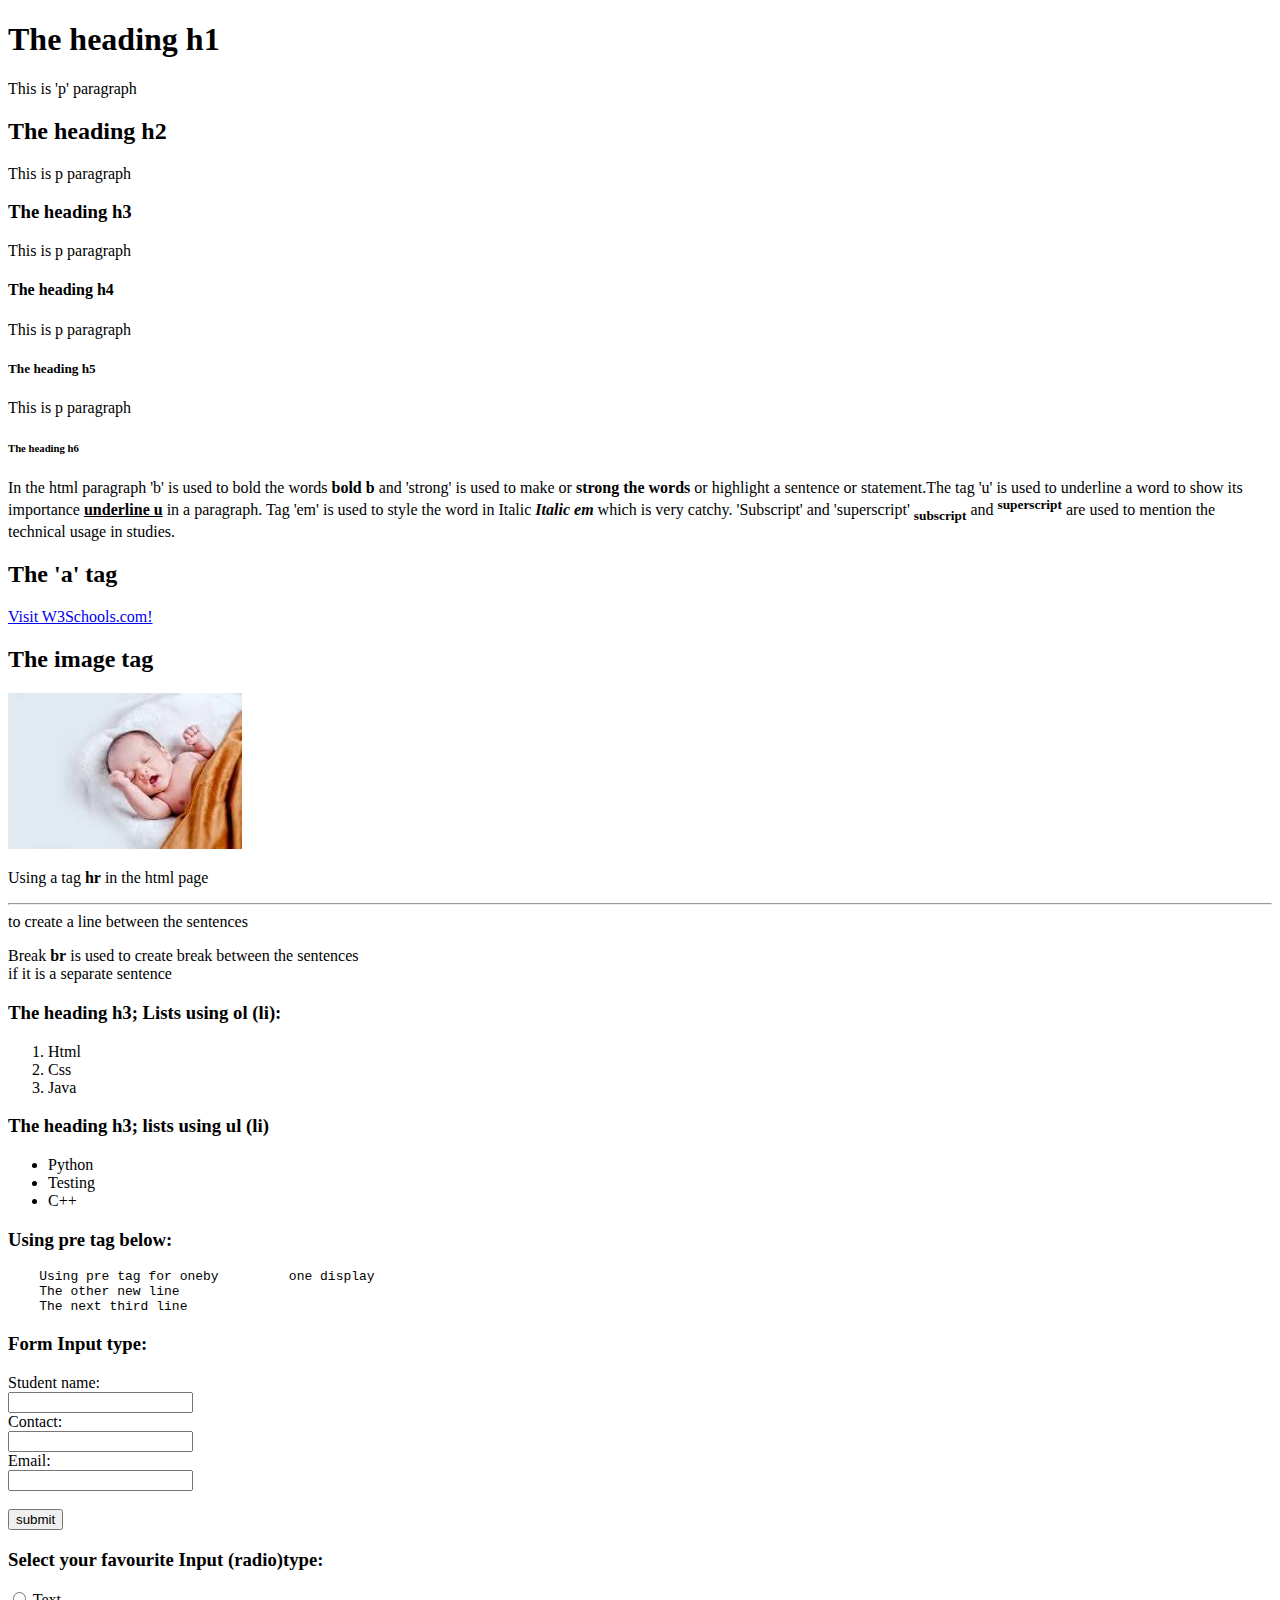
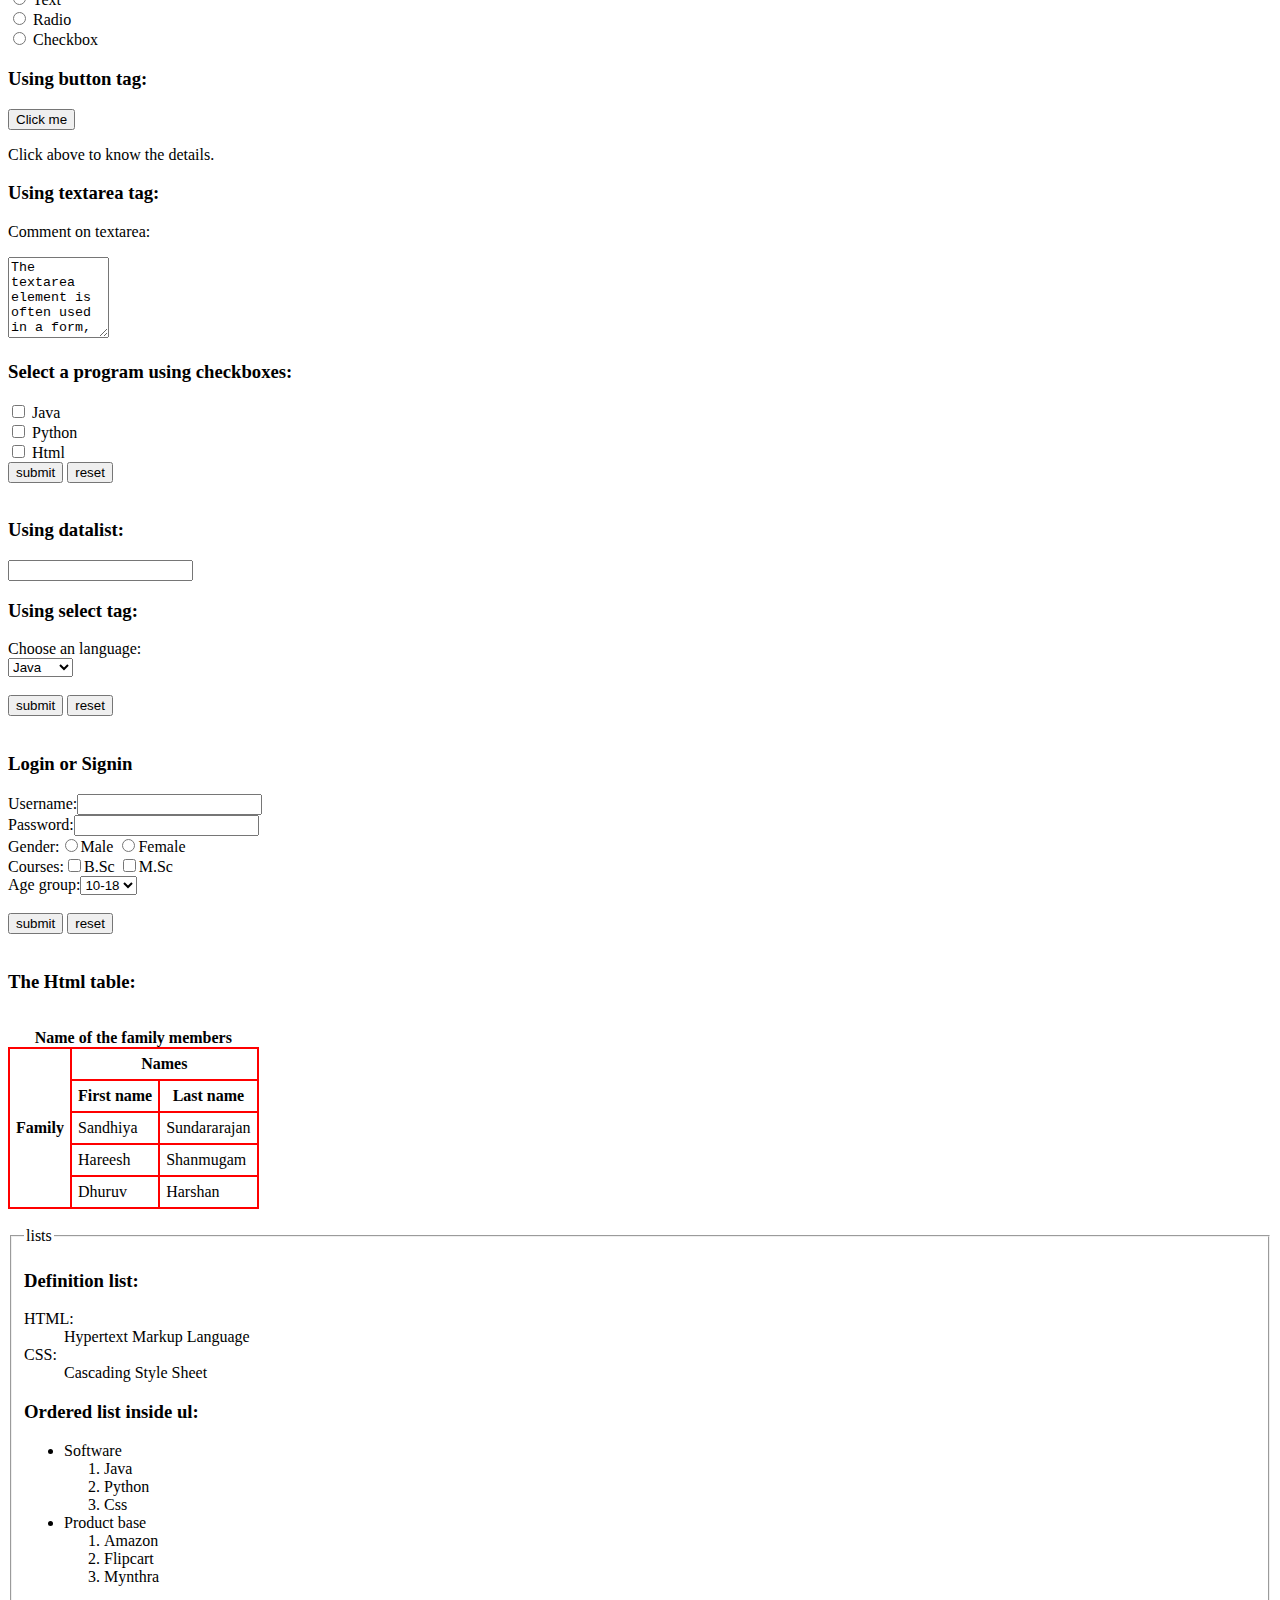
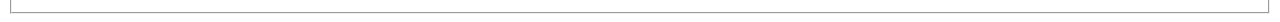
<file: index.html>
<!DOCTYPE html>
<html>
    <head>
        <title>New webpage title</title>
        <style>
            table,td,th{
                border-collapse:collapse;
                border:2px solid red;
                }
        </style>
    </head>
    <body>
        <h1>The heading h1</h1>
        <p>This is 'p' paragraph</p>
        <h2>The heading h2</h2>
        <p>This is p paragraph</p>
        <h3>The heading h3</h3>
        <p>This is p paragraph</p>
        <h4>The heading h4</h4>
        <p>This is p paragraph</p>
        <h5>The heading h5</h5>
        <p>This is p paragraph</p>
        <h6>The heading h6</h6>
        <p>In the html paragraph 'b' is used to bold the words <b>bold b</b> and 'strong' is used to make or <strong><b>strong</b> the words</strong> or highlight a sentence or statement.The tag 'u' is used to underline a word to show its importance <u><b>underline u</b></u> in a paragraph. Tag 'em' is used to style the word in Italic <em><b>Italic em</b></em> which is very catchy. 'Subscript' and 'superscript' <sub><b>subscript</b></sub> and <sup><b>superscript</b></sup> are used to mention the technical usage in studies.</p>
<h2>The 'a' tag</h2>
    <a href="https://www.w3schools.com">Visit W3Schools.com!</a>

<h2>The image tag</h2>
    <img src="cute baby.jpg"; alt="smiling baby" width=""  height=""><br>
<p>Using a tag <b>hr</b> in the html page <hr> to create a line between the sentences</p>
<p>Break <b>br</b> is used to create break between the sentences <br> if it is a separate sentence </p>
<h3>The heading h3; Lists using ol (li):</h3>
<ol>
    <li>Html</li>
    <li>Css</li>
    <li>Java</li>
</ol>

<h3>The heading h3; lists using ul (li)</h3>
<ul>
    <li>Python</li>
    <li>Testing</li>
    <li>C++</li>
</ul>
<h3>Using pre tag below:</h3>
<pre>
    Using pre tag for oneby         one display
    The other new line
    The next third line
</pre>
<h3>Form Input type:</h3>
<form>
    <label>Student name:</label><br>
    <input type="text"><br>
    <label>Contact:</label><br>
    <input type="number"><br>
    <label>Email:</label><br>
    <input type="email"><br><br>
    <input type="submit" value="submit">

</form>
<h3>Select your favourite Input (radio)type:</h3>
<form>
    <input type="radio" name="fav language">
    <label>Text</label><br>
    <input type="radio" name="fav language">
    <label>Radio</label><br>
    <input type="radio" name="fav language">
    <label>Checkbox</label><br>
</form>
<h3>Using button tag:</h3>
<button>Click me</button>
<p>Click above to know the details.</p>
<h3>Using textarea tag:</h3>
<form>
    <p><label>Comment on textarea:</label></p>
    <textarea name="comment" rows="5" cols="10">The textarea element is often used in a form, to collect user inputs like comments or reviews.</textarea>
</form>
<h3>Select a program using checkboxes:</h3>
<form>
    <input type="checkbox">
    <label>Java</label><br>
    <input type="checkbox">
    <label>Python</label><br>
    <input type="checkbox">
    <label>Html</label><br>
    <input type="submit" value="submit">
    <input type="reset" value="reset">
</form><br>
<h3>Using datalist:</h3>
<form>
    <input list="browsers" name="browsers">
    <datalist id="browsers">
        <option value="firefox">
        <option value="chrome">
        <option value="UC">
        <option value="IX">
    </datalist>
</form>

<h3>Using select tag:</h3>
<form>
    <label>Choose an language:</label><br>
    <select><br>
        <option>Java</option><br>
        <option>Python</option><br>
        <option>Testing</option><br>
    </select><br><br>
    <input type="submit" value="submit">
    <input type="reset" value="reset"><br>
    </form><br>

<!-- <form>
    <datalist id="browers"><br>
        <option value="Java">
        <option value="Python">
        <option value="Testing">
</form><br> -->
<h3>Login or Signin</h3>
<form>

    <label>Username:</label><input type="text" name="uname" maxlength="15" required/><br>
    Password:<input type="password" id="pwd" name="pwd" maxlength="8"><br>
    Gender:<input type="radio" name="gender" value="male" required>Male
    <input type="radio" name="gender" value="female" required>Female <br>
    Courses:<input type="Checkbox" name="course" value=B.Sc>B.Sc    
            <input type="Checkbox" name="course" value=M.Sc>M.Sc<br>
            Age group:<select name="age">
                <option>10-18</option>
                <option>18-25</option>
                <option>25-32</option>
                </select><br><br>
        <input type="submit" value="submit">
        <input type="reset" value="reset"><br>
            
</form><br>
<h3>The Html table:</h3>

<table cellpadding="6">
    
    <caption><b>Name of the family members</b></caption>
    <tr>
        <th rowspan="6">Family</th>
    </tr>   
    <tr>
        <th colspan="2">Names</th>
    </tr>   
<tr>
    <th>First name</th>
    <th>Last name</th>
</tr>
<tr>
    <td>Sandhiya</td>
    <td>Sundararajan</td>
</tr>
<tr>
     <td>Hareesh</td>
     <td>Shanmugam</td>
</tr>
<tr>
    <td>Dhuruv</td>
    <td>Harshan</td><br>
</tr>
</table><br>

<fieldset >
    <legend>lists</legend> 
    <h3>Definition list:</h3>
    <dl>
        <dt>HTML:</dt>
        <dd>Hypertext Markup Language</dd>
        <dt>CSS:</dt>
        <dd>Cascading Style Sheet</dd>
    </dl>
    <h3>Ordered list inside ul:</h3>
    <ul>
        <li>Software</li>
        <ol><li>Java</li>
            <li>Python</li>
            <li>Css</li>
        </ol>
        <li>Product base</li>
        <ol><li>Amazon</li>
            <li>Flipcart</li>
            <li>Mynthra</li>   
        </ol>
    </ul>
</fieldset>


</body>
</html>
</file>
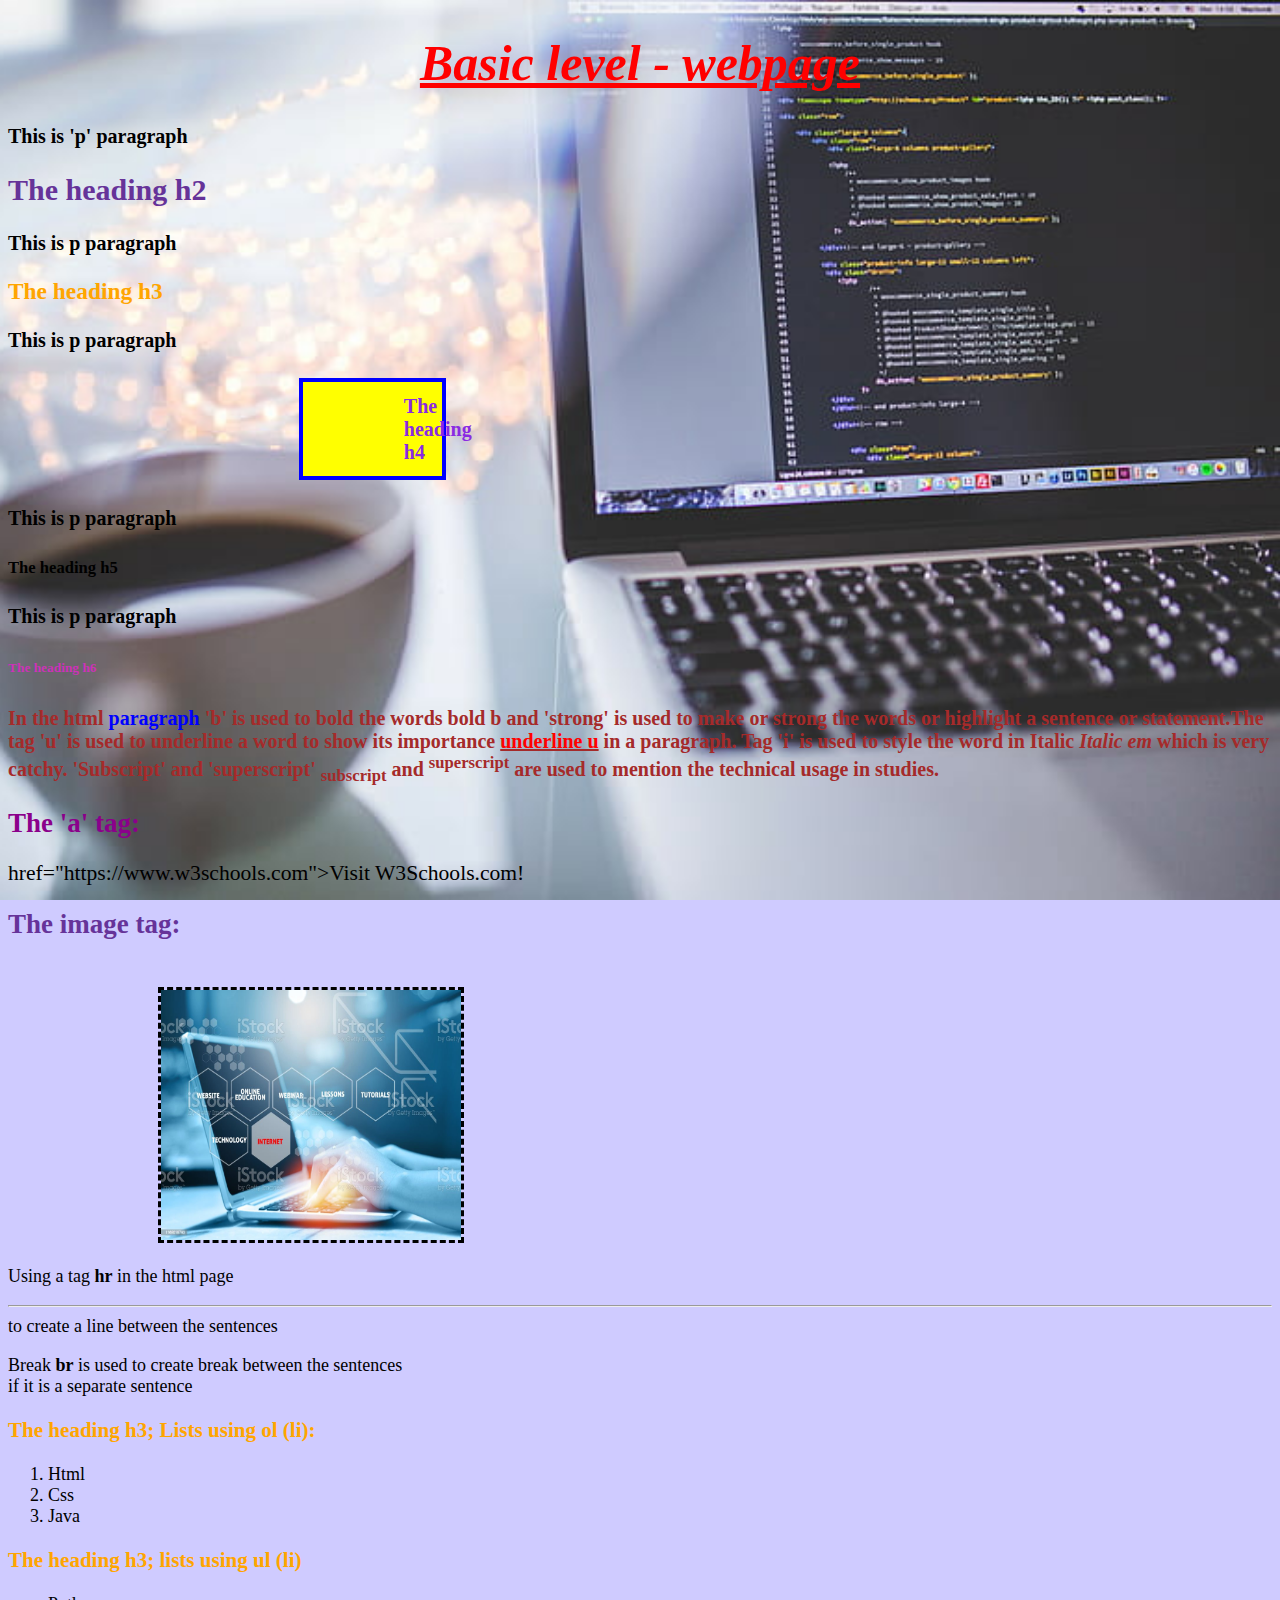
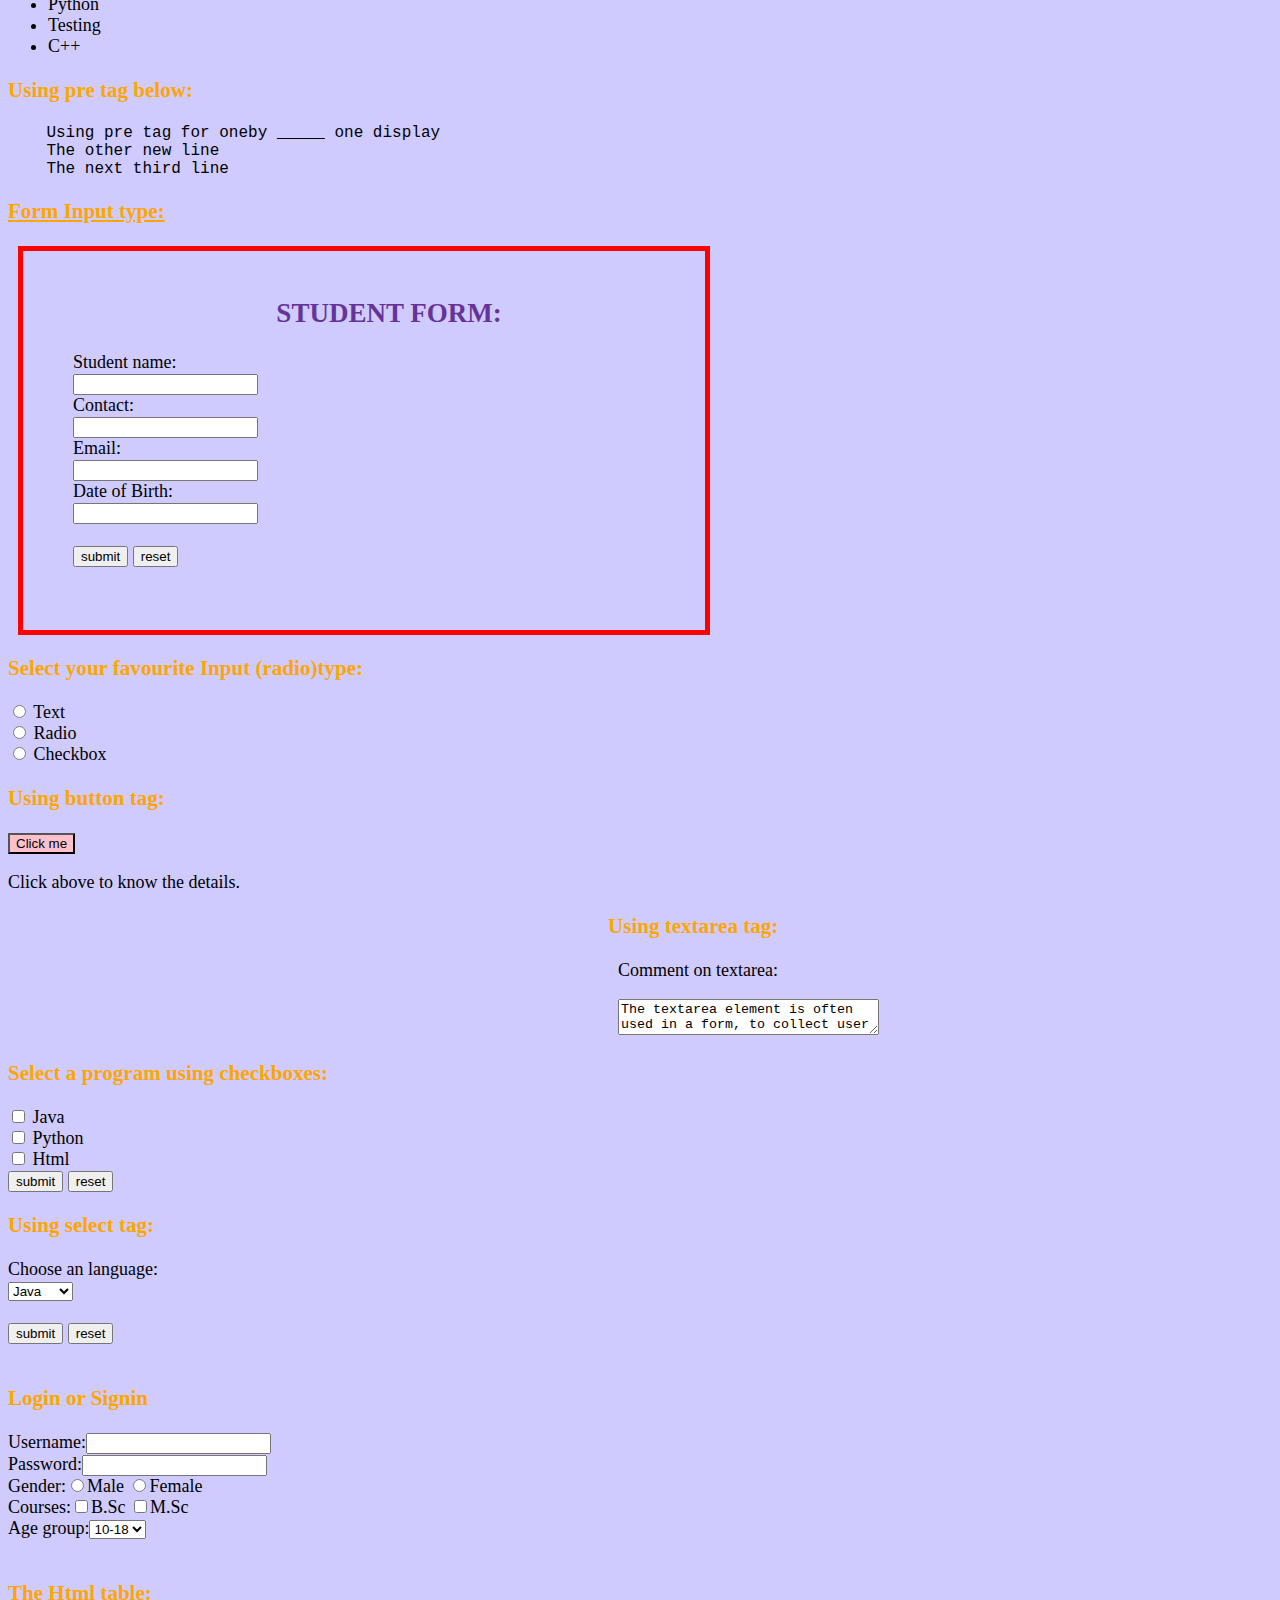
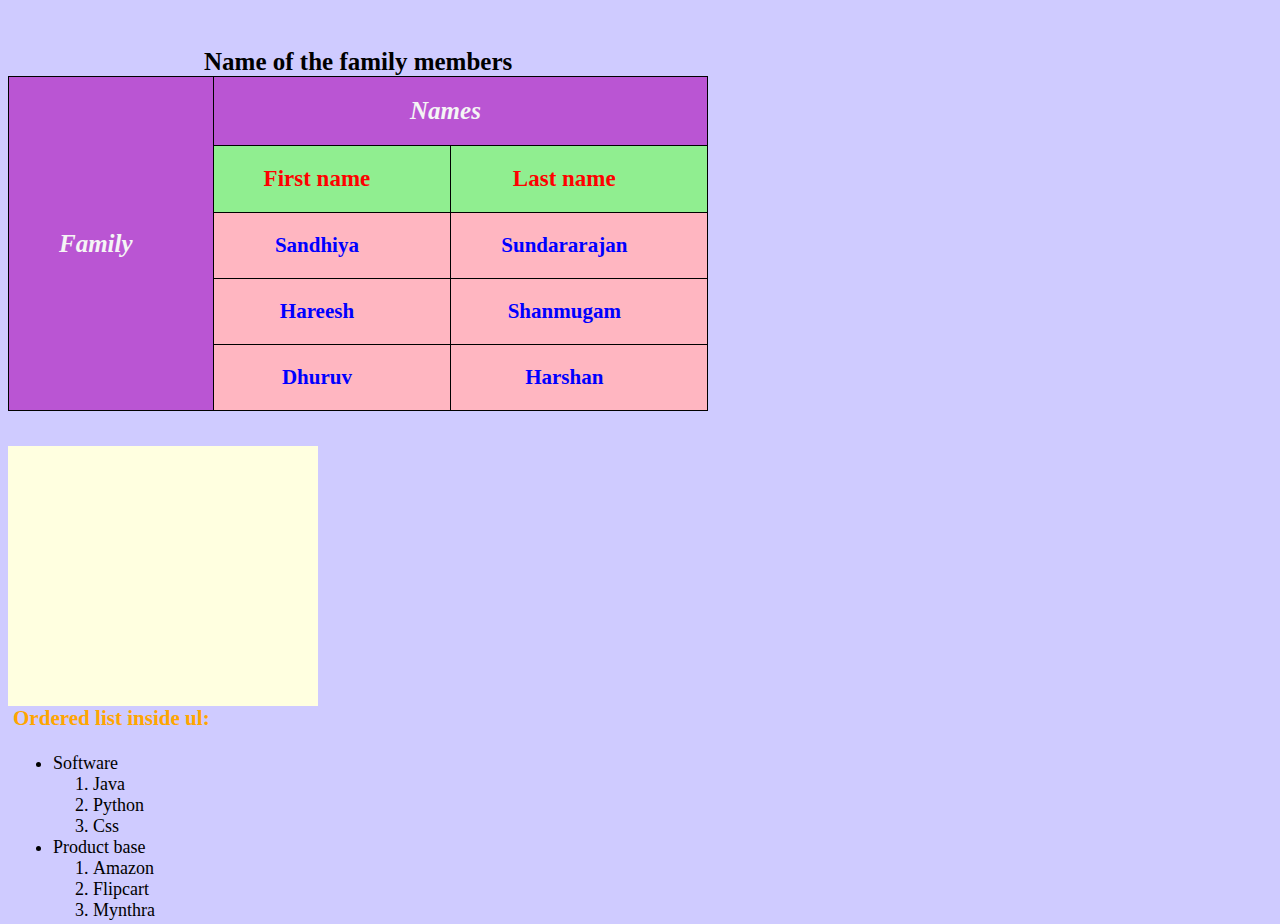
<file: cssinhtml.html>
<!DOCTYPE html>
<html>
    <head>
        <title>CSS in HTML</title>
        <style>
            body{
                background-color: rgba(136, 127, 255, 0.404);
                background-image:url(background1.jpg);
                background-repeat: no-repeat;
                background-size:cover;
                background-attachment: fixed;
                background-position: right top;
                font-size:large;
            }
              h1{
                color:red;
                font-style:italic;
                text-align:center;
                font-size: 50px;
            }
            h2{
                color:rebeccapurple;
            }
            h3{
                color:orange;
            }
            
            a:hover{
                color: red;
                font-weight: bolder;
            }
            .pic{
                border:3px;
                border-style:dashed;
                margin-left:150px;
                /* margin-right:10px; */
                margin-top:25px;
                border-color:black;
            }
            #image{
                font-style: normal;
                font-size: larger;

            }
            #div{
                font-size:20px;
                font-family:serif;
                font-weight: bold;
                
             }
             table {
             font-family: 'Times New Roman', Times, serif;
             border-collapse: collapse;
             background-color: mediumorchid;
             background-size:100px;
             font-weight: bold;
            font-size: 25px;
            text-align:center;
            }

             td, th {
             border: 1px solid black;
             text-align: center;
             padding: 20px;
             padding-right: 80px;
             padding-left:50px;
             
            }
            #border{
                border:4px solid blue;
                margin-right:900px;
                margin-left: 23%;
                padding-left: 8%;
                padding-right: 3%;
                padding-top: 1%;
                padding-bottom: 1%;
                background-color: yellow;
                color:blueviolet;
                font-size: 30x;
             }
                .relpos{
                    border:5px solid red;
                    width:50%;
                    margin-left:10px;
                    margin-right:1000px;
                    padding-left:50px;
                    /* padding-right:100%; */
                    padding-top: 2%;
                    padding-bottom: 5%;
                    
                }
                #button{
                    background-color: pink;
            
                }
                #boxcolor{
                    background-color: lightgreen;
                    font-size: 23px;
                    font-style:normal;
                    color:red;
                    
                }
                .design{
                    font-size:21px;
                    background-color:lightpink;
                    color: blue;
                    font-style: normal;
                }
                .rowcol{
                    font-size:25px;
                    font-style:italic;
                    color: whitesmoke;
                }
                .textarea{
                    margin-left:610px;
                    margin-top:10px;
                }
                .display{
                    display:inline-block;
                }
                /* .inline{
                    display:block;
                }  */
                
                .left{
                    background-color: white;
                    width: 300px;
                    height: 250px;
                    padding: 5px;
                    float:right;
                    margin-right: 1350px;
                    }
                .right{
                    background-color:lightyellow;
                    /* border: 1px solid blue; */
                    width: 300px;
                    height: 250px;
                    padding: 5px;
                    margin-top: 35px;
                    margin-bottom: 50px;
                }
                  
        </style>
    </head>
    <body>
        <div id="div">
        <h1><u>Basic level - webpage</u></h1>
        <p>This is 'p' paragraph</p>
        <h2>The heading h2</h2>
        <p>This is p paragraph</p>
        <h3>The heading h3</h3>
        <p>This is p paragraph</p>
        <h4 id="border">The heading h4</h4>
        <p>This is p paragraph</p>
        <h5>The heading h5</h5>
        <p>This is p paragraph</p>
        <h6 style="color:rgb(205, 50, 184)">The heading h6</h6>
        <p style="color: brown;">In the html <span style="color:blue;">paragraph</span> 'b' is used to bold the words <b>bold b</b> and 'strong' is used to make or <strong><b>strong</b> the words</strong> or highlight a sentence or statement.The tag 'u' is used to underline a word to show its importance <u><b><span style="color:red;">underline u</span></b></u> in a paragraph. Tag 'i' is used to style the word in Italic <i><b>Italic em</b></i> which is very catchy. 'Subscript' and 'superscript' <sub><b>subscript</b></sub> and <sup><b>superscript</b></sup> are used to mention the technical usage in studies.</p>
    </div> 
<h2 style="color:darkmagenta">The 'a' tag:</h2>
    <a  id="image"> href="https://www.w3schools.com">Visit W3Schools.com!</a>

<h2 >The image tag:</h2>
    <img src="webimage.jpg" alt="IT related" class="pic" width="300px"  height="250px"><br>
<p>Using a tag <b>hr</b> in the html page <hr> to create a line between the sentences</p>
<p>Break <b>br</b> is used to create break between the sentences <br> if it is a separate sentence </p>
<h3>The heading h3; Lists using ol (li):</h3>
<ol>
    <li>Html</li>
    <li>Css</li>
    <li>Java</li>
</ol>

<h3>The heading h3; lists using ul (li)</h3>
<ul>
    <li>Python</li>
    <li>Testing</li>
    <li>C++</li>
</ul>
<h3>Using pre tag below:</h3>
<pre>
    Using pre tag for oneby <u>     </u> one display
    The other new line
    The next third line
</pre>
<h3 style="text-decoration-line:underline">Form Input type:</h3>
<form class="relpos">
    
    <h2 style="text-align:center">STUDENT FORM:</h2>
    <label>Student name:</label><br>
    <input type="text"><br>
    <label>Contact:</label><br>
    <input type="number"><br>
    <label>Email:</label><br>
    <input type="email"><br>
    <label>Date of Birth:</label><br>
    <input type="number"><br><br>
    
    <input type="submit" value="submit">
    <input type="reset" value="reset">

</form>
<h3>Select your favourite Input (radio)type:</h3>
<form>
    <input type="radio" name="fav language">
    <label>Text</label><br>
    <input type="radio" name="fav language">
    <label>Radio</label><br>
    <input type="radio" name="fav language">
    <label>Checkbox</label><br>
</form>
<h3>Using button tag:</h3>
<button id="button">Click me</button>
<p>Click above to know the details.</p>


<h3 style=margin-left:600px >Using textarea tag:</h3>
<form class="textarea">
    <p><label>Comment on textarea:</label></p>
    <textarea name="comment" rows="2" cols="30">The textarea element is often used in a form, to collect user inputs like comments or reviews.</textarea>
</form>

<h3>Select a program using checkboxes:</h3>
<form>
    <input type="checkbox">
        <label>Java</label><br>
    <input type="checkbox">
        <label>Python</label><br>
    <input type="checkbox">
        <label>Html</label><br>
    <input type="submit" value="submit">
    <input type="reset" value="reset">
</form>
<h3>Using select tag:</h3>
<form>
    <label>Choose an language:</label><br>
    <select><br>
        <option>Java</option><br>
        <option>Python</option><br>
        <option>Testing</option><br>
    </select><br><br>
    <input type="submit" value="submit">
    <input type="reset" value="reset">
</form><br>
<h3>Login or Signin</h3>
<form>

    Username:<input type="text" name="uname" maxlength="15"/><br>
    Password:<input type="password" name="upass" maxlength="8"/><br>
    Gender:<input type="radio" name="gender" value="male">Male
           <input type="radio" name="gender" value="female"/>Female<br>
    Courses:<input type="Checkbox" name="course" value=B.Sc/>B.Sc    
            <input type="Checkbox" name="course" value=M.Sc/>M.Sc<br>
            Age group:<select name="age">
                <option>10-18</option>
                <option>18-25</option>
                <option>25-32</option>
                </select><br>
</form><br>
<h3>The Html table:</h3>

<table>
    
    <caption><b>Name of the family members</b></caption>
    <tr class="rowcol">
        <th rowspan="6">Family</th>
    </tr>   
    <tr class="rowcol">
        <th colspan="2">Names</tr>
    </tr>   
<tr id="boxcolor">
    <th>First name</th>
    <th>Last name</th>
</tr>
<tr class="design">
    <td>Sandhiya</td>
    <td>Sundararajan</td>
</tr>
<tr class="design">
     <td>Hareesh</td>
     <td>Shanmugam</td>
</tr>
<tr class="design">
    <td>Dhuruv</td>
    <td>Harshan</td><br>
</tr>
</table>

<div>
    <div class="left">
  <h3>Definition list:</h3>
    <dl>
        <dt>HTML:</dt>
        <dd>Hypertext Markup Language</dd>
        <dt>CSS:</dt>
        <dd>Cascading Style Sheet</dd>
    </dl>
    </div>
    <div class="right">
    <h3>Ordered list inside ul:</h3>
    <ul>
        <li>Software</li>
        <ol>
            <li>Java</li>
            <li>Python</li>
            <li>Css</li>
        </ol>
        <li>Product base</li>
        <ol>
            <li>Amazon</li>
            <li>Flipcart</li>
            <li>Mynthra</li>   
        </ol>
    </ul>
     </div>
</div>
</body>
</html>
</file>
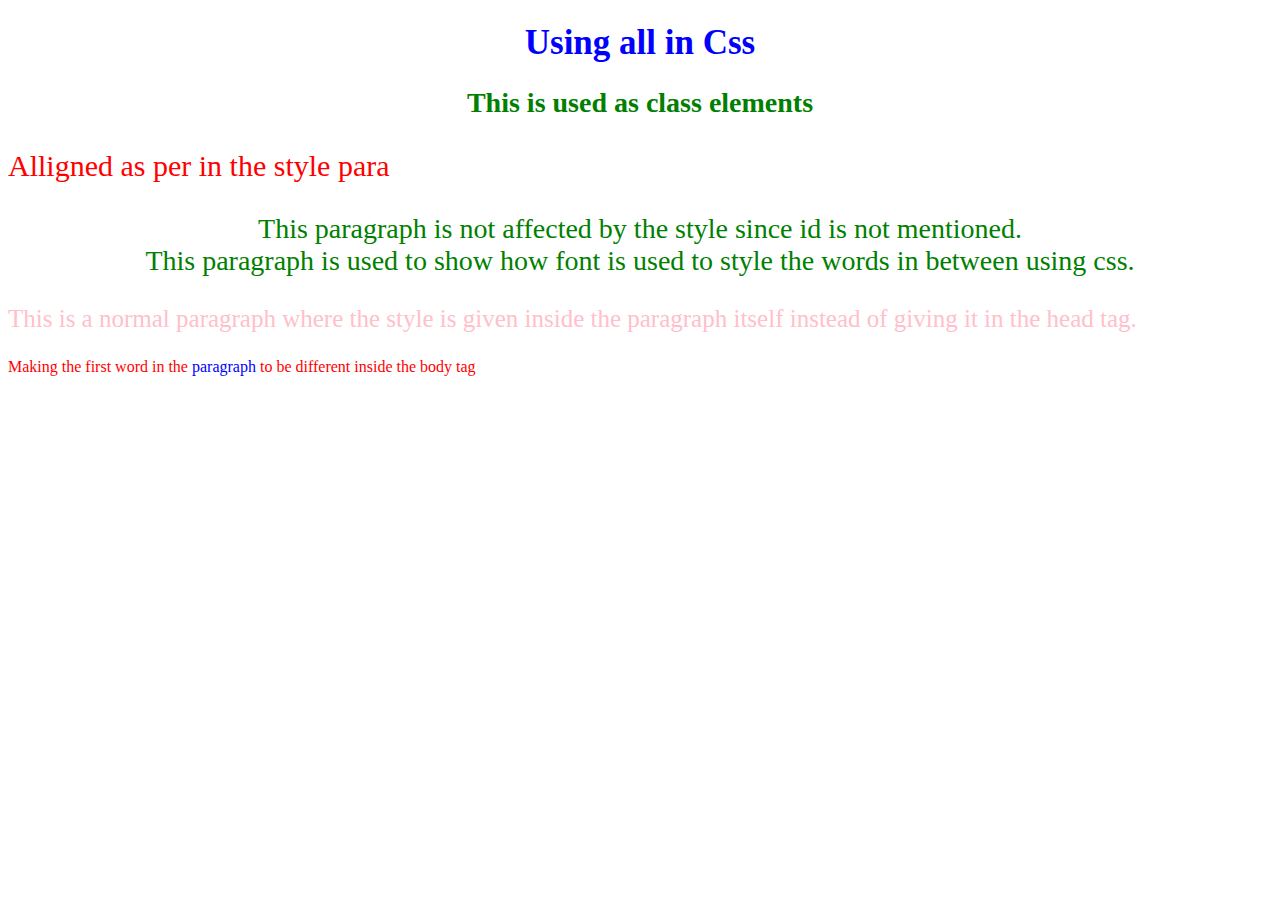
<file: cssonly.html>
<!DOCTYPE html>
<html>
<head>
<style>
h1
{ text-align: center;
  color:blue;
  font-size:35px;
}
.center {
  text-align: center;
  color: green;
  font-size:28px;
}
#para1 {
  text-align: left;
  color: red;
  font-size:30px;
}
.sandy
{
text-align: left;
color:pink;
font-style:verdana;
font-size:25px;
}
</style>
</head>

<body>
<h1>Using all in Css</h1>
<h2 class="center">This is used as class elements</h1>
<p id="para1">Alligned as per in the style para</p>
<p class="center">This paragraph is not affected by the style since id is not mentioned.<br>
This paragraph is used to show how font is used to style the words in between using css.</p>
<p class="sandy"> This is a normal paragraph where the style is given inside the paragraph itself instead of giving it in the head tag.</p>
<p style="color:red;"> Making the first word in the <span style="color:blue">paragraph</span> to be different inside the body tag</p>
</body>
</html>
</file>
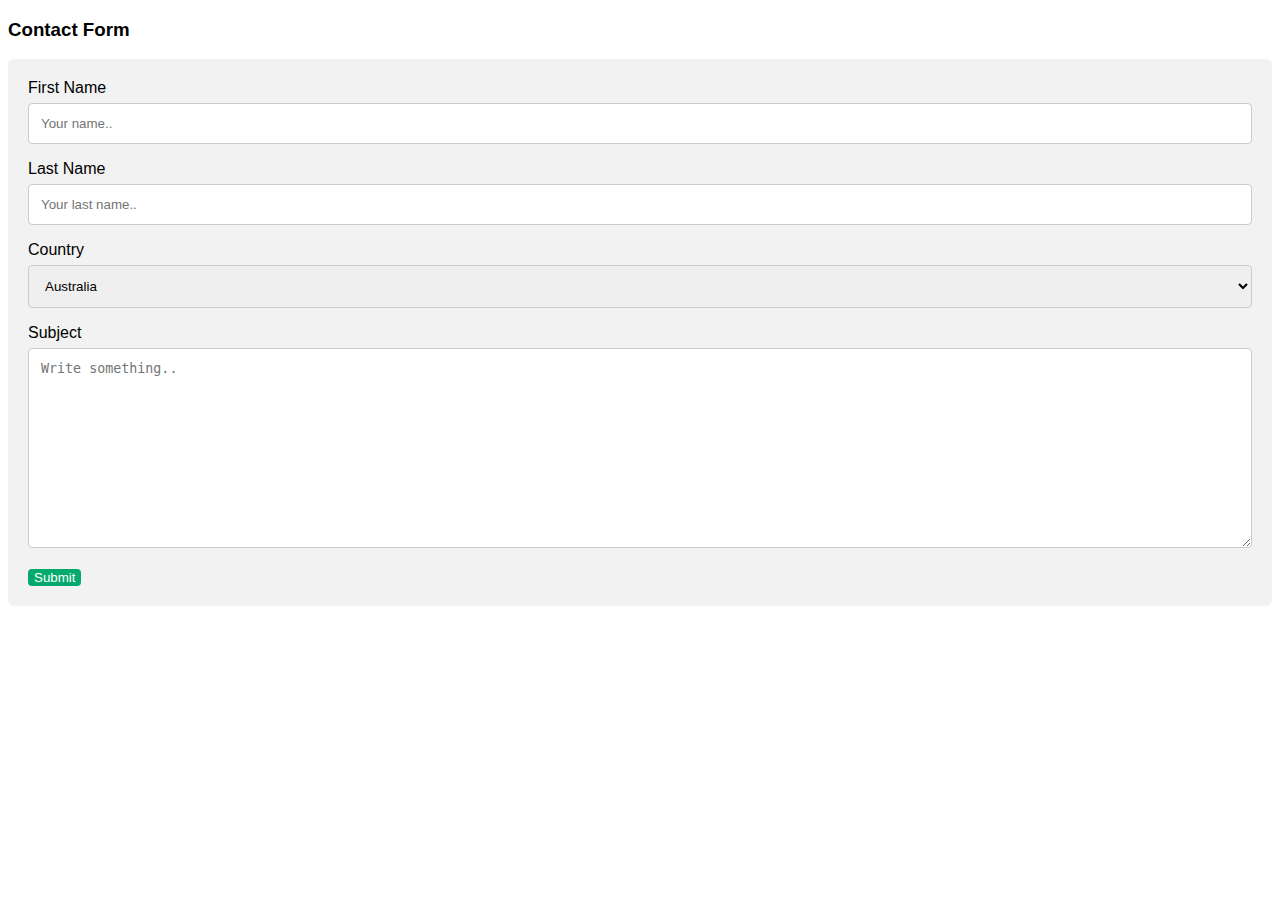
<file: formsample.html>
<!DOCTYPE html>
<html>
<head>
<meta name="viewport" content="width=device-width, initial-scale=1">
<style>
body {font-family: Arial, Helvetica, sans-serif;}
* {box-sizing:b;}

input[type=text], select, textarea {
  width: 100%;
  padding: 12px;
  border: 1px solid #ccc;
  border-radius: 4px;
  box-sizing: border-box;
  margin-top: 6px;
  margin-bottom: 16px;
  resize: vertical;
}

input[type=submit] {
  background-color: #04AA6D;
  color: white;
  
  border: none;
  border-radius: 4px;
  cursor: pointer;
}

input[type=submit]:hover {
  background-color: #45a049;
}

.container {
  border-radius: 6px;
  background-color: #f2f2f2;
  padding: 20px;
}
</style>
</head>
<body>

<h3>Contact Form</h3>

<div class="container">
  <form action="/action_page.php">
    <label for="fname">First Name</label>
    <input type="text" id="fname" name="firstname" placeholder="Your name..">

    <label for="lname">Last Name</label>
    <input type="text" id="lname" name="lastname" placeholder="Your last name..">

    <label for="country">Country</label>
    <select id="country" name="country">
      <option value="australia">Australia</option>
      <option value="canada">Canada</option>
      <option value="usa">USA</option>
    </select>

    <label for="subject">Subject</label>
    <textarea id="subject" name="subject" placeholder="Write something.." style="height:200px"></textarea>

    <input type="submit" value="Submit">
  </form>
</div>

</body>
</html>
</file>
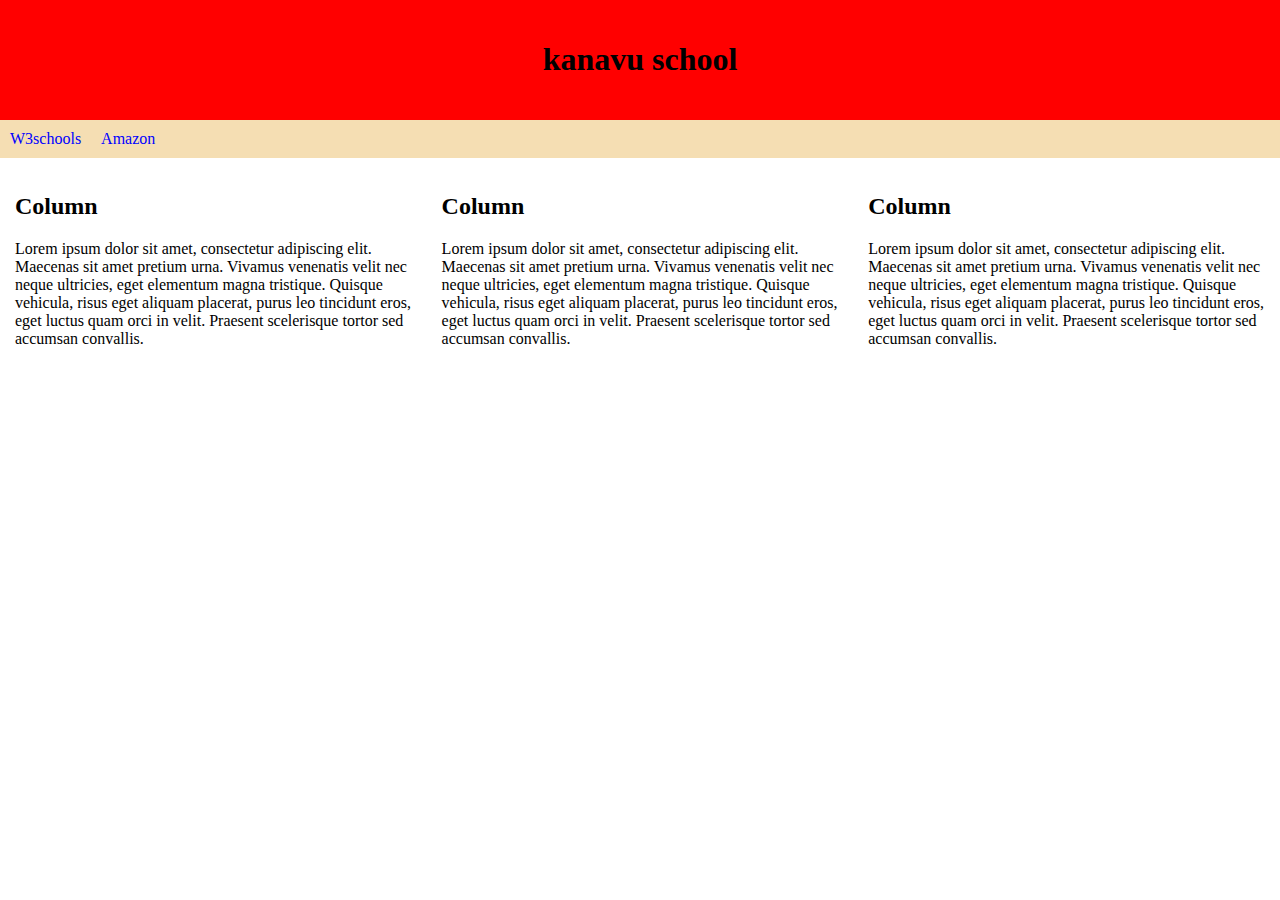
<file: headfootnavi.html>
<!DOCTYPE html>
<html>
    <head>
        <title>
            website creation
        </title>
        <meta name="viewport" width="device-width">
        <style>
        body{margin:0;}
        .header
        {background:red;
        padding:20px;
        text-align:center;}
        .topnav{overflow:hidden;
        background-color: wheat;}
        .topnav a
        {float:left;
        color:blue;
        text-align: center;
        display: block;
        padding:10px;
        text-decoration:none;}
        .topnav a:hover
        {background-color: blue;
        color:white;}
        .column
        {padding:15px;
        width:33.33%;
        float:left;
        }
        .row::after
        {content:"";
        display:table;
        clear:both;
        }
        @media screen and (max-width:600px)
        {.column
        {width:100%;}
        }
        *{box-sizing:border-box;}


        </style>
    </head>
    <body>
        <div class="header">
            <h1>
                kanavu school
            </h1>
        </div>
        <div class="topnav">
            <a href="https://www.w3schools.com/" target="_blank">W3schools</a>
            <a href="http://www.amazon.in/" target="_blank">Amazon</a>
        </div>
        <div class="row">
            <div class="column">
              <h2>Column</h2>
              <p>Lorem ipsum dolor sit amet, consectetur adipiscing elit. Maecenas sit amet pretium urna. Vivamus venenatis velit nec neque ultricies, eget elementum magna tristique. Quisque vehicula, risus eget aliquam placerat, purus leo tincidunt eros, eget luctus quam orci in velit. Praesent scelerisque tortor sed accumsan convallis.</p>
            </div>
            
            <div class="column">
              <h2>Column</h2>
              <p>Lorem ipsum dolor sit amet, consectetur adipiscing elit. Maecenas sit amet pretium urna. Vivamus venenatis velit nec neque ultricies, eget elementum magna tristique. Quisque vehicula, risus eget aliquam placerat, purus leo tincidunt eros, eget luctus quam orci in velit. Praesent scelerisque tortor sed accumsan convallis.</p>
            </div>
            
            <div class="column">
              <h2>Column</h2>
              <p>Lorem ipsum dolor sit amet, consectetur adipiscing elit. Maecenas sit amet pretium urna. Vivamus venenatis velit nec neque ultricies, eget elementum magna tristique. Quisque vehicula, risus eget aliquam placerat, purus leo tincidunt eros, eget luctus quam orci in velit. Praesent scelerisque tortor sed accumsan convallis.</p>
            </div>
          </div>
          
    </body>
</html>
</file>
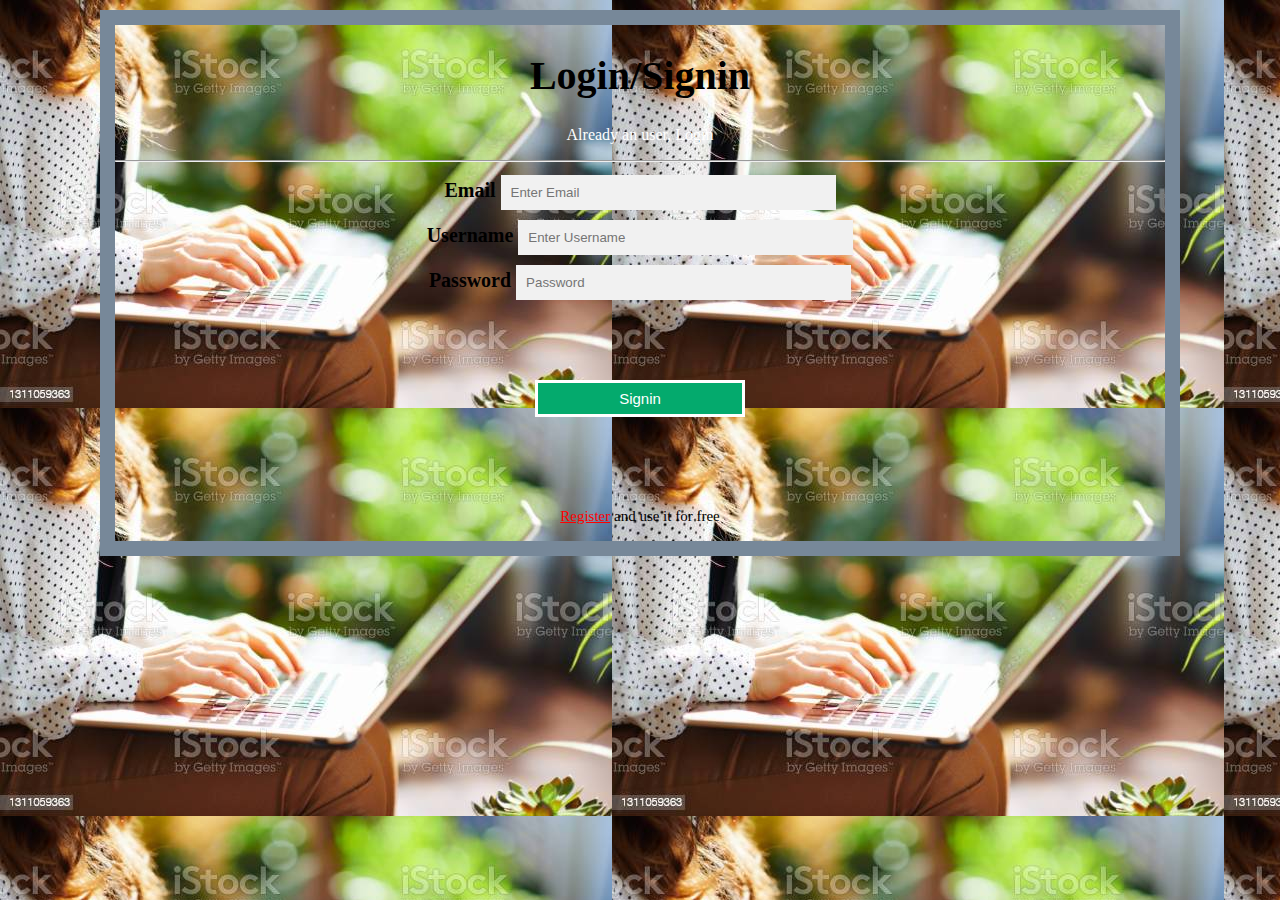
<file: loginform.html>
<!DOCTYPE html>
<html>
    <head>
        <style>
        body{
        background-position:cover;
        /* background-position:cover; */
        background-image: url(formimage.jpg);
        text-align: center;
        margin-left:100px;
        margin-right: 100px;
        margin-top:10px;
        margin-bottom: 20px;
        border:15px solid lightslategray;
        /* border-radius: 50px; 
        border-width: 10px; */
       }
       .para{
        font-size:"10px";
        color: white;
      }
      .div{
        font-style:Times new roman;
        background-size:80px;
        position:center;
        font-size: 20px;
        }
      a{
        color:red;
      }
      a:hover{
        color:blue;
      }
      /* a:visited{
        color:green;
      } */
      .design{
      font-weight:100;
      font-size: 15px;
      padding:1px; 
      
      }
      #reset{
        background-color:lightgray;
      }
      #submit{
        background-color:lightgray;
      }
      .signbtn{
        background-color: #04AA6D;
        color: white;
        padding: 7px 7px;
        margin: 75px 75px;
        border:solid;
        width: 20%;
        font-size: 15px;
      }
      
      input[type=email],input[type=text], input[type=password] 
        {
        width: 30%;
        padding: 10px;
        margin: 5px 0 5px 0;
        display: inline-block;
        border:none;
        background: #f1f1f1;
      } 

      input[type=email]:focus, input[type=text]:focus, input[type=password]:focus 
      {
        background-color: #ddd;
        outline: none; 
      } 

      </style>
      </head>

    <body>
      <h1 style="font-size:40px;color:black">Login/Signin</h1>
      <p  class="para">Already an user, Login</p><hr>

    <div class="div">
        <form>
          <label for="email"><b>Email</b></label>
          <input type="email" placeholder="Enter Email" name="email" id="email" ><br>
      
          <label for="uname"><b>Username</b></label>
          <input type="text" placeholder="Enter Username" name="uname" id="uname" ><br>
      
          <label for="psw"><b>Password</b></label>
          <input type="password" placeholder="Password" name="psw" id="psw" ><br>
        
        <button type="submit" class="signbtn">Signin</button>
       
        <h3 class="design"><a style="color:red;" href="registerform.html"><b>Register</b></a> and use it for free</h3>
        </form>
    </div>
  
</body>
</html>
</file>
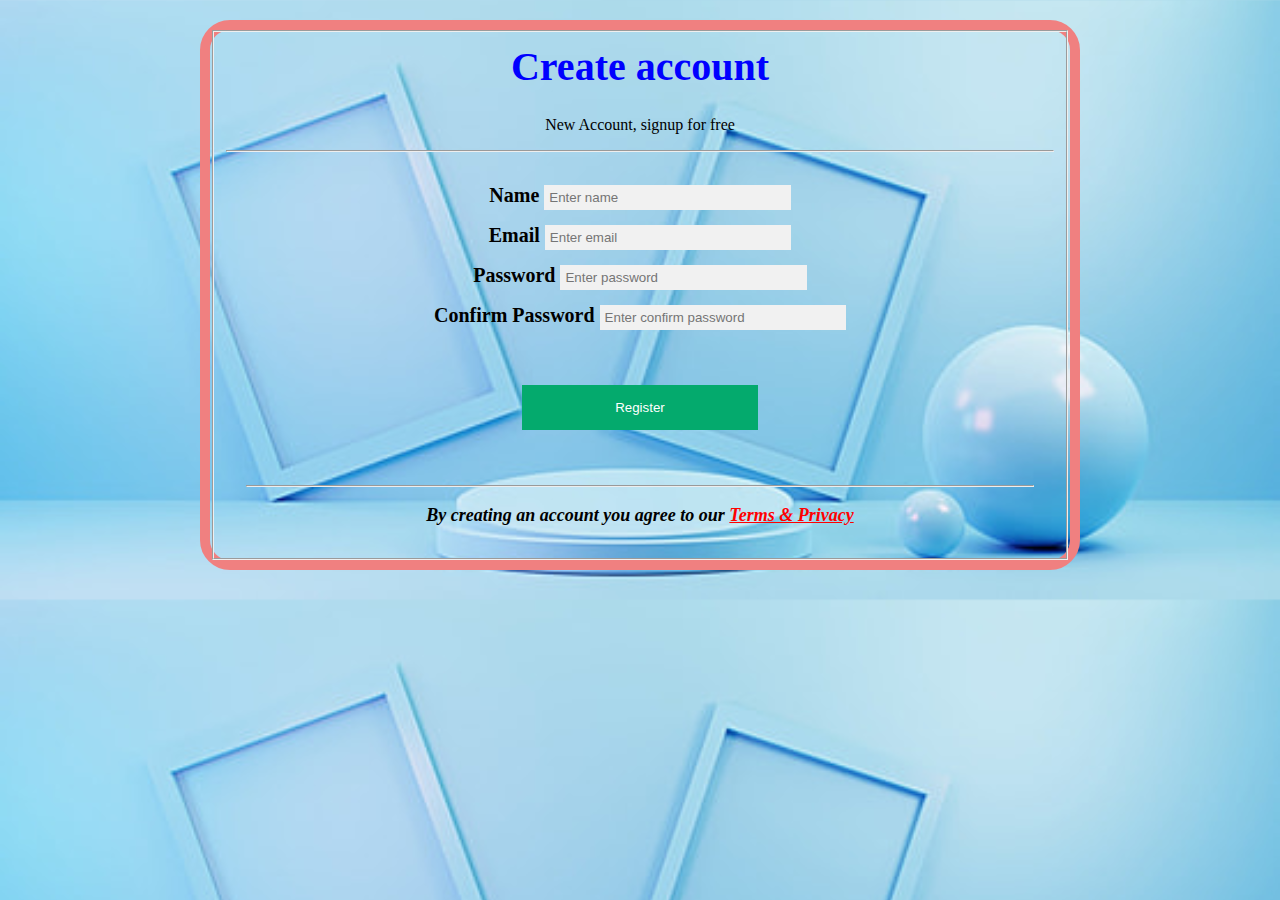
<file: registerform.html>
<!DOCTYPE html>
<html>
    <head>
        <style>
        body{
        background-size:cover;
        background-position:fixed;
        background-image: url(backgroundform..jpg);
        text-align: center;
        margin-top:20px;
        margin-left:200px;
        margin-right:200px;
        border:2px solid lightcoral;
        border-radius: 30px; 
        border-width: 10px;
       }
       .para{
        font-size:"10px";
      }
      .div{
        font-style:Times new roman;
        background-size:100px;
        position:center;
        font-size: 20px;
        padding: 20px;
        /* background-color: white; */
        }
      a{
        color:red;
      }
      a:hover{
        color:blue;
      }
      /* a:visited{
        color:green;
      } */
      .design{
      font-weight:600;
      }
      #reset{
        background-color:lightgray;
      }
      #submit{
        background-color:lightgray;
        
      }
      .regisbtn{
        background-color: #04AA6D;
        color: white;
        padding: 15px 15px;
        margin: 45px 45px;
        border: none;
        width: 30%;
        line-height-step:1px;
      }
      input[type=email],input[type=text], input[type= number]
        {
        width: 30%;
        padding: 5px;
        margin: 5px 0 10px 0;
        display: inline-block;
        border:none;
        background: #f1f1f1;
      } 

      input[type=email]:focus,input[type=text]:focus,input[type=number]:focus 
      {
        background-color: #ddd;
        outline: none; 
      } 
      
    
      </style>
      </head>

      <fieldset align="center">
        <body>
    
      <h1 style="font-size:40px;color:blue ;margin-top:5px">Create account</h1>
      <p  class="para">New Account, signup for free</p><hr>

    <div class="div">
        <form>
          
        <label><b>Name</b></label>
        <input type="text" placeholder="Enter name" required><br>
        <label><b>Email</b></label>
        <input type="email" placeholder="Enter email" required><br>
        <label><b>Password</b></label>
        <input type="number"  placeholder="Enter password" required><br>
        <label><b>Confirm Password</b></label>
        <input type="number"  placeholder="Enter confirm password" required><br>
        <button type="submit" class="regisbtn">Register</button><hr>
        <p style="font-style:italic; font-size: 18px; font-weight:bold;margin-bottom:2px">By creating an account you agree to our <a href="https://www.theregister.com">Terms & Privacy</a></p>
        
        </form>
    </div>
  
</body>
</fieldset>
</html>
</file>
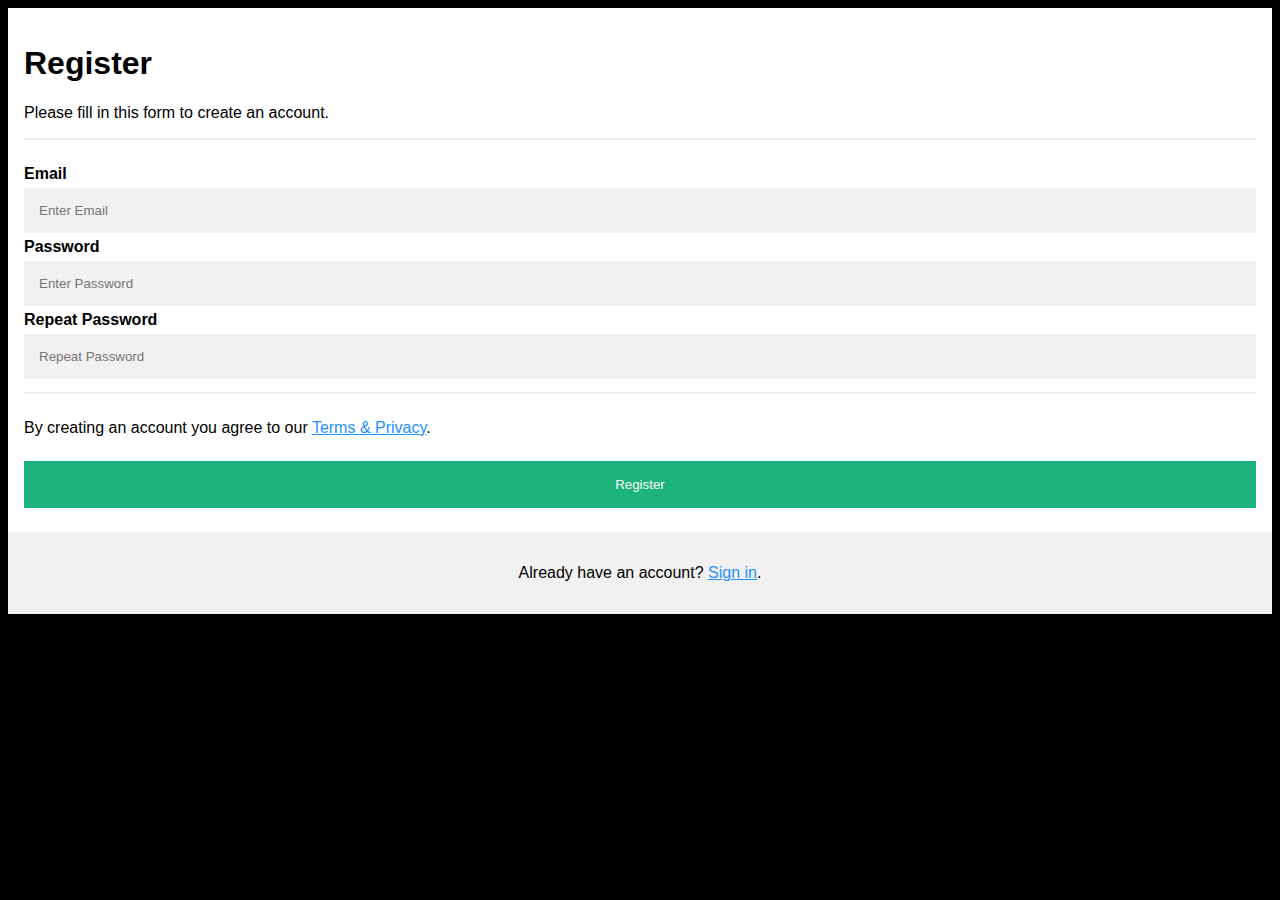
<file: sample.html>
<!DOCTYPE html>
<html>
<head>
<meta name="viewport" content="width=device-width, initial-scale=1">
<style>
body {
  font-family: Arial, Helvetica, sans-serif;
  background-color: black;
}

* {
  box-sizing: border-box;
}

/* Add padding to containers */
.container {
  padding: 16px;
  background-color: white;
}

/* Full-width input fields */
input[type=text], input[type=password] {
  width: 100%;
  padding: 15px;
  margin: 5px 0 5px 0;
  display: inline-block;
  border: none;
  background: #f1f1f1;
}

input[type=text]:focus, input[type=password]:focus {
  background-color: #ddd;
  outline: none;
}

/* Overwrite default styles of hr */
hr {
  border: 1px solid #f1f1f1;
  margin-bottom: 25px;
}

/* Set a style for the submit button */
.registerbtn {
  background-color: #04AA6D;
  color: white;
  padding: 16px 20px;
  margin: 8px 0;
  border: none;
  cursor: pointer;
  width: 100%;
  opacity: 0.9;
}

.registerbtn:hover {
  opacity: 1;
}

/* Add a blue text color to links */
a {
  color: dodgerblue;
}

/* Set a grey background color and center the text of the "sign in" section */
.signin {
  background-color: #f1f1f1;
  text-align: center;
}
</style>
</head>
<body>

<form action="/action_page.php">
  <div class="container">
    <h1>Register</h1>
    <p>Please fill in this form to create an account.</p>
    <hr>

    <label for="email"><b>Email</b></label>
    <input type="text" placeholder="Enter Email" name="email" id="email" >

    <label for="psw"><b>Password</b></label>
    <input type="password" placeholder="Enter Password" name="psw" id="psw" >

    <label for="psw-repeat"><b>Repeat Password</b></label>
    <input type="password" placeholder="Repeat Password" name="psw-repeat" id="psw-repeat" >
    <hr>
    <p>By creating an account you agree to our <a href="#">Terms & Privacy</a>.</p>

    <button type="submit" class="registerbtn">Register</button>
  </div>
  
  <div class="container signin">
    <p>Already have an account? <a href="#">Sign in</a>.</p>
  </div>
</form>

</body>
</html>
</file>
